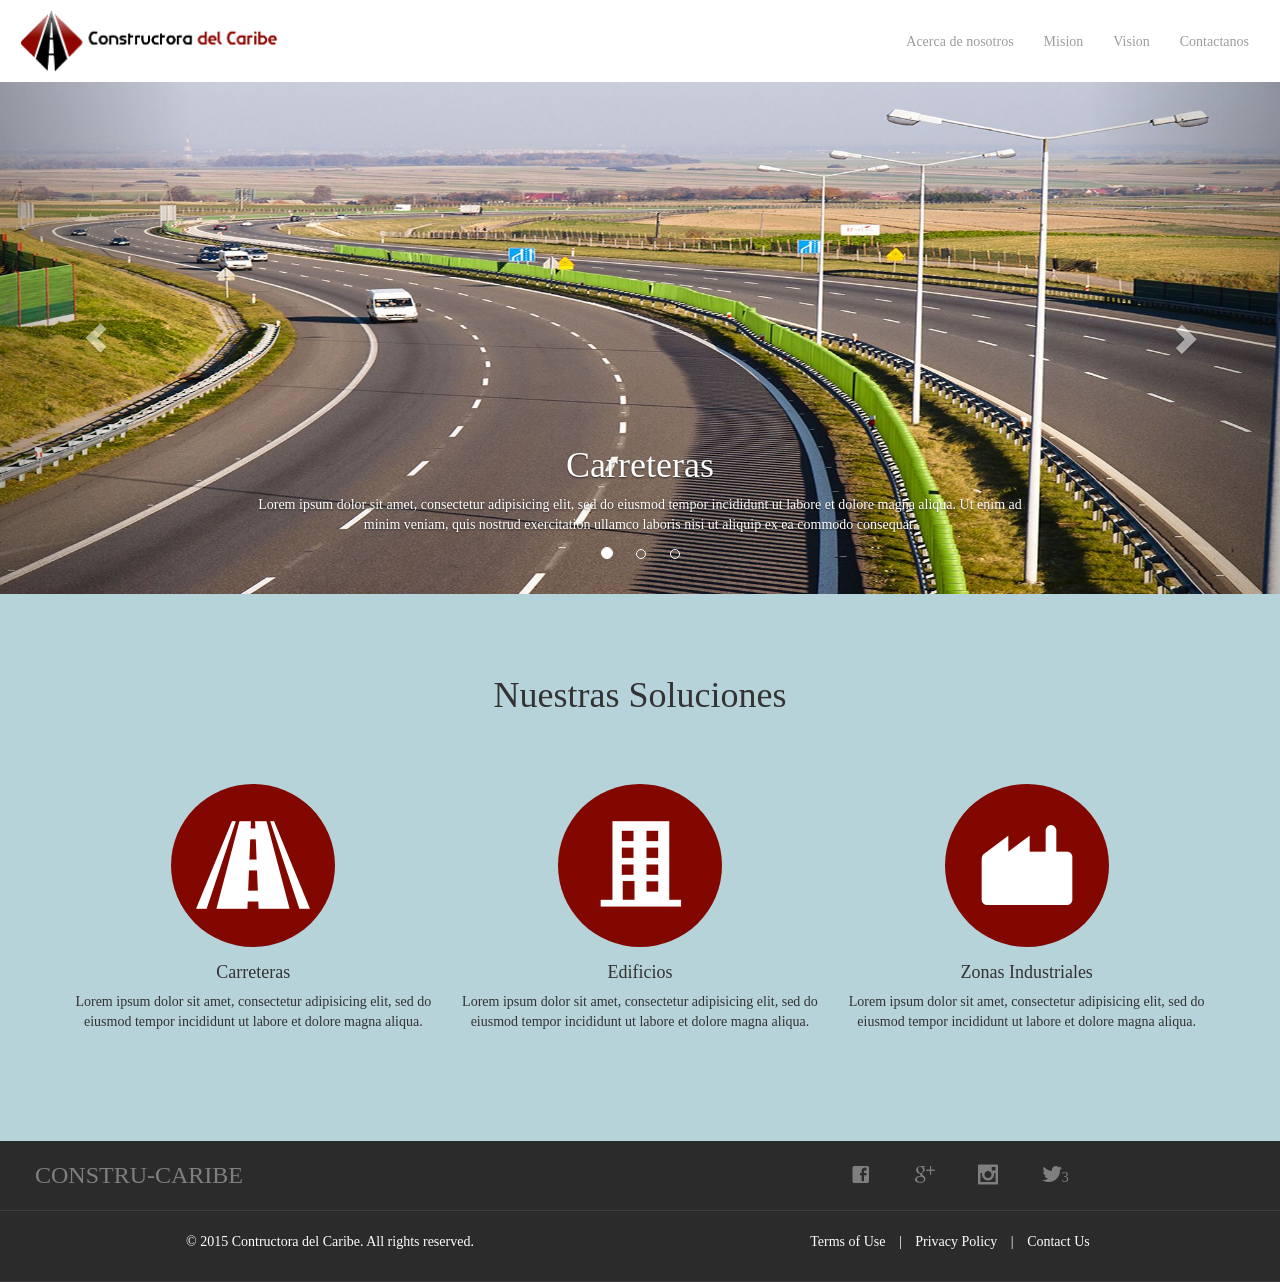
<file: public/index.html>
<!DOCTYPE html>
<html>
  <head>
  	<title>Constructura del Caribe</title>
  	<meta charset="UTF-8">
    <meta name="viewport" content="width=device-width, initial-scale=1.0, user-scalable=0">
    <link rel="shortcut icon" href="images/favicon.png">
  	<link rel="stylesheet" type="text/css" href="stylesheets/bootstrap.min.css">
    <link rel="stylesheet" type="text/css" href="stylesheets/genaral_styles.css">
    <link rel="stylesheet" type="text/css" href="stylesheets/flaticon.css">
    <link rel="stylesheet" type="text/css" href="stylesheets/fonts.css">
  </head>

  <body>
    <!-- header -->
      <header>
        <nav class="navbar navbar-inverse">
          <div class="container-fluid">
            <!-- Brand and toggle get grouped for better mobile display -->
            <div class="navbar-header">
              <button type="button" class="navbar-toggle collapsed" data-toggle="collapse" data-target="#bs-example-navbar-collapse-1">
                <span class="sr-only">Toggle navigation</span>
                <span class="icon-bar"></span>
                <span class="icon-bar"></span>
                <span class="icon-bar"></span>
              </button>
              <a class="navbar-brand" href="/"><img src="images/logos/constru.png" alt="logo-header"></a>
            </div>

            <!-- Collect the nav links, forms, and other content for toggling -->
            <div class="collapse navbar-collapse" id="bs-example-navbar-collapse-1">
              <ul class="nav navbar-nav navbar-right">
                <li><a href="acerca.html">Acerca de nosotros</a></li>
                <li><a href="mision.html">Mision</a></li>
                <li><a href="vision.html">Vision</a></li>
                <li><a href="mailto:manuperez0993@gmail.com">Contactanos</a></li>
              </ul>
            </div><!-- /.navbar-collapse -->
          </div><!-- /.container-fluid -->
        </nav>
      </header>
    <!-- End header -->

    <div id="header-hide"></div>

    <!-- Carousel -->
    <div id="carousel-example-generic" class="carousel slide" data-ride="carousel">
      <!-- Indicators -->
      <ol class="carousel-indicators">
        <li data-target="#carousel-example-generic" data-slide-to="0" class="active"></li>
        <li data-target="#carousel-example-generic" data-slide-to="1"></li>
        <li data-target="#carousel-example-generic" data-slide-to="2"></li>
      </ol>

      <!-- Wrapper for slides -->
      <div class="carousel-inner" role="listbox">
        <div class="item active">
          <img src="images/carousel/1.jpg" alt="constru1">
          <div class="carousel-caption">
            <h1>Carreteras</h1>
            <p>Lorem ipsum dolor sit amet, consectetur adipisicing elit, sed do eiusmod
            tempor incididunt ut labore et dolore magna aliqua. Ut enim ad minim veniam,
            quis nostrud exercitation ullamco laboris nisi ut aliquip ex ea commodo
            consequat.</p>
          </div>
        </div>
        <div class="item">
          <img src="images/carousel/2.jpg" alt="constru2">
          <div class="carousel-caption">
            <h1>Edificios</h1>
            <p>Lorem ipsum dolor sit amet, consectetur adipisicing elit, sed do eiusmod
            tempor incididunt ut labore et dolore magna aliqua. Ut enim ad minim veniam,
            quis nostrud exercitation ullamco laboris nisi ut aliquip ex ea commodo
            consequat.</p>
          </div>
        </div>
        <div class="item">
          <img src="images/carousel/3.jpg" alt="constru3">
          <div class="carousel-caption">
            <h1>Zonas Industriales</h1>
            <p>Lorem ipsum dolor sit amet, consectetur adipisicing elit, sed do eiusmod
            tempor incididunt ut labore et dolore magna aliqua. Ut enim ad minim veniam,
            quis nostrud exercitation ullamco laboris nisi ut aliquip ex ea commodo
            consequat.</p>
          </div>
        </div>
      </div>

      <!-- Controls -->
      <a class="left carousel-control" href="#carousel-example-generic" role="button" data-slide="prev">
        <span class="glyphicon glyphicon-chevron-left" aria-hidden="true"></span>
        <span class="sr-only">Previous</span>
      </a>
      <a class="right carousel-control" href="#carousel-example-generic" role="button" data-slide="next">
        <span class="glyphicon glyphicon-chevron-right" aria-hidden="true"></span>
        <span class="sr-only">Next</span>
      </a>
    </div>
    <!-- End carousel -->

    <!-- Our solutions -->
    <div class="our-solutions">
      <div class="our-solutions-header">
        <h1>Nuestras Soluciones</h1>
      </div>
      <div class="our-solutions-body">
        <div class="row">
          <div class="col-md-4">
            <div class="solutions-imges">
              <img src="images/solutions1.png">
            </div>
            <div class="feature-text">
              <h4>Carreteras</h4>
              <p>Lorem ipsum dolor sit amet, consectetur adipisicing elit, sed do eiusmod
              tempor incididunt ut labore et dolore magna aliqua.</p>
            </div>
          </div>
          <div class="col-md-4">
            <div class="solutions-imges">
              <img src="images/solutions2.png">
            </div>
            <div class="feature-text">
              <h4>Edificios</h4>
              <p>Lorem ipsum dolor sit amet, consectetur adipisicing elit, sed do eiusmod
              tempor incididunt ut labore et dolore magna aliqua.</p>
            </div>
          </div>
          <div class="col-md-4">
            <div class="solutions-imges">
              <img src="images/solutions3.png">
            </div>
            <div class="feature-text">
              <h4>Zonas Industriales</h4>
              <p>Lorem ipsum dolor sit amet, consectetur adipisicing elit, sed do eiusmod
              tempor incididunt ut labore et dolore magna aliqua.</p>
            </div>
          </div>
        </div>
      </div>
    </div>
  	
    <!-- footer -->
    <footer>
      <div class="bottom-footer">
        <div class="row">
          <div class="pull-left col-md-6 footer-logo footer-mobile">
            <!-- <img src="" alt=""> -->
            <h3>CONSTRU-CARIBE</h3>
          </div>
                    
          <div class="pull-right col-md-6 text-center footer-mobile">
            <ul class="menu-links">
              <li><a href="acerca.html"><i class="flaticon-facebook56"></i></a></li>
              <li><a href="mision.html"><i class="flaticon-google16"></i></a></li>
              <li><a href="vision.html"><i class="flaticon-social77"></i></a></li>
              <li><a href="vision.html"><i class="flaticon-twitter35"></i>3</a></li>
            </ul>
          </div>
        </div>
      </div>
      <div class="bottom-footer">
        <div class="row">
          <div class="pull-left col-md-6 copyright-footer text-center footer-mobile">
            <p>© 2015 Contructora del Caribe. All rights reserved.</p>
          </div>
          
          <div class="pull-right col-md-6 links-footer text-center footer-mobile">
            <ul class="legal-links">
              <li><a href="">Terms of Use</a></li>
              <span>|</span>
              <li><a href="">Privacy Policy</a></li>
              <span>|</span>
              <li><a href="">Contact Us</a></li>
            </ul>
          </div>
        </div>
      </div>
    </footer>
    <!-- End footer -->
    <!-- scripts -->
    <script src="javascripts/jquery-1.11.1.js"></script>
    <script src="javascripts/bootstrap.min.js"></script>
    <script src="javascripts/application.js"></script>
    <!-- End scripts -->
  </body>
</html>
</file>
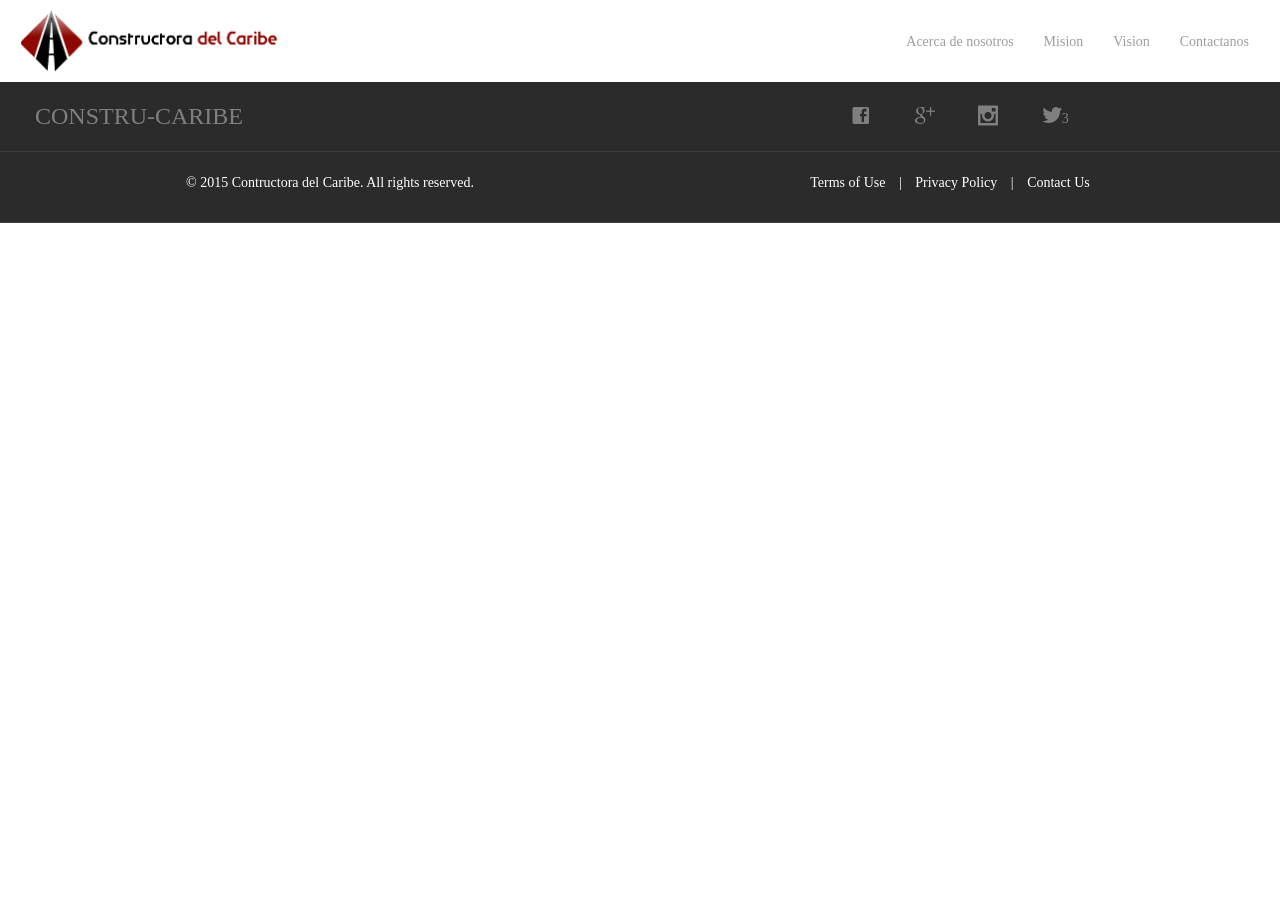
<file: public/acerca.html>
<!DOCTYPE html>
<html>
  <head>
  	<title>Constructura del Caribe</title>
  	<meta charset="UTF-8">
    <meta name="viewport" content="width=device-width, initial-scale=1.0, user-scalable=0">
    <link rel="shortcut icon" href="images/favicon.png">
  	<link rel="stylesheet" type="text/css" href="stylesheets/bootstrap.min.css">
    <link rel="stylesheet" type="text/css" href="stylesheets/genaral_styles.css">
    <link rel="stylesheet" type="text/css" href="stylesheets/flaticon.css">
    <link rel="stylesheet" type="text/css" href="stylesheets/fonts.css">
  </head>

  <body>
    <!-- header -->
      <header>
        <nav class="navbar navbar-inverse">
          <div class="container-fluid">
            <!-- Brand and toggle get grouped for better mobile display -->
            <div class="navbar-header">
              <button type="button" class="navbar-toggle collapsed" data-toggle="collapse" data-target="#bs-example-navbar-collapse-1">
                <span class="sr-only">Toggle navigation</span>
                <span class="icon-bar"></span>
                <span class="icon-bar"></span>
                <span class="icon-bar"></span>
              </button>
              <a class="navbar-brand" href="/"><img src="images/logos/constru.png" alt="logo-header"></a>
            </div>

            <!-- Collect the nav links, forms, and other content for toggling -->
            <div class="collapse navbar-collapse" id="bs-example-navbar-collapse-1">
              <ul class="nav navbar-nav navbar-right">
                <li><a href="acerca.html">Acerca de nosotros</a></li>
                <li><a href="mision.html">Mision</a></li>
                <li><a href="vision.html">Vision</a></li>
                <li><a href="mailto:manuperez0993@gmail.com">Contactanos</a></li>
              </ul>
            </div><!-- /.navbar-collapse -->
          </div><!-- /.container-fluid -->
        </nav>
      </header>
    <!-- End header -->

    <div id="header-hide"></div>
  	
    <!-- footer -->
    <footer>
      <div class="bottom-footer">
        <div class="row">
          <div class="pull-left col-md-6 footer-logo footer-mobile">
            <!-- <img src="" alt=""> -->
            <h3>CONSTRU-CARIBE</h3>
          </div>
                    
          <div class="pull-right col-md-6 text-center footer-mobile">
            <ul class="menu-links">
              <li><a href="acerca.html"><i class="flaticon-facebook56"></i></a></li>
              <li><a href="mision.html"><i class="flaticon-google16"></i></a></li>
              <li><a href="vision.html"><i class="flaticon-social77"></i></a></li>
              <li><a href="vision.html"><i class="flaticon-twitter35"></i>3</a></li>
            </ul>
          </div>
        </div>
      </div>
      <div class="bottom-footer">
        <div class="row">
          <div class="pull-left col-md-6 copyright-footer text-center footer-mobile">
            <p>© 2015 Contructora del Caribe. All rights reserved.</p>
          </div>
          
          <div class="pull-right col-md-6 links-footer text-center footer-mobile">
            <ul class="legal-links">
              <li><a href="">Terms of Use</a></li>
              <span>|</span>
              <li><a href="">Privacy Policy</a></li>
              <span>|</span>
              <li><a href="">Contact Us</a></li>
            </ul>
          </div>
        </div>
      </div>
    </footer>
    <!-- End footer -->
    <!-- scripts -->
    <script src="javascripts/jquery-1.11.1.js"></script>
    <script src="javascripts/bootstrap.min.js"></script>
    <script src="javascripts/application.js"></script>
    <!-- End scripts -->
  </body>
</html>
</file>
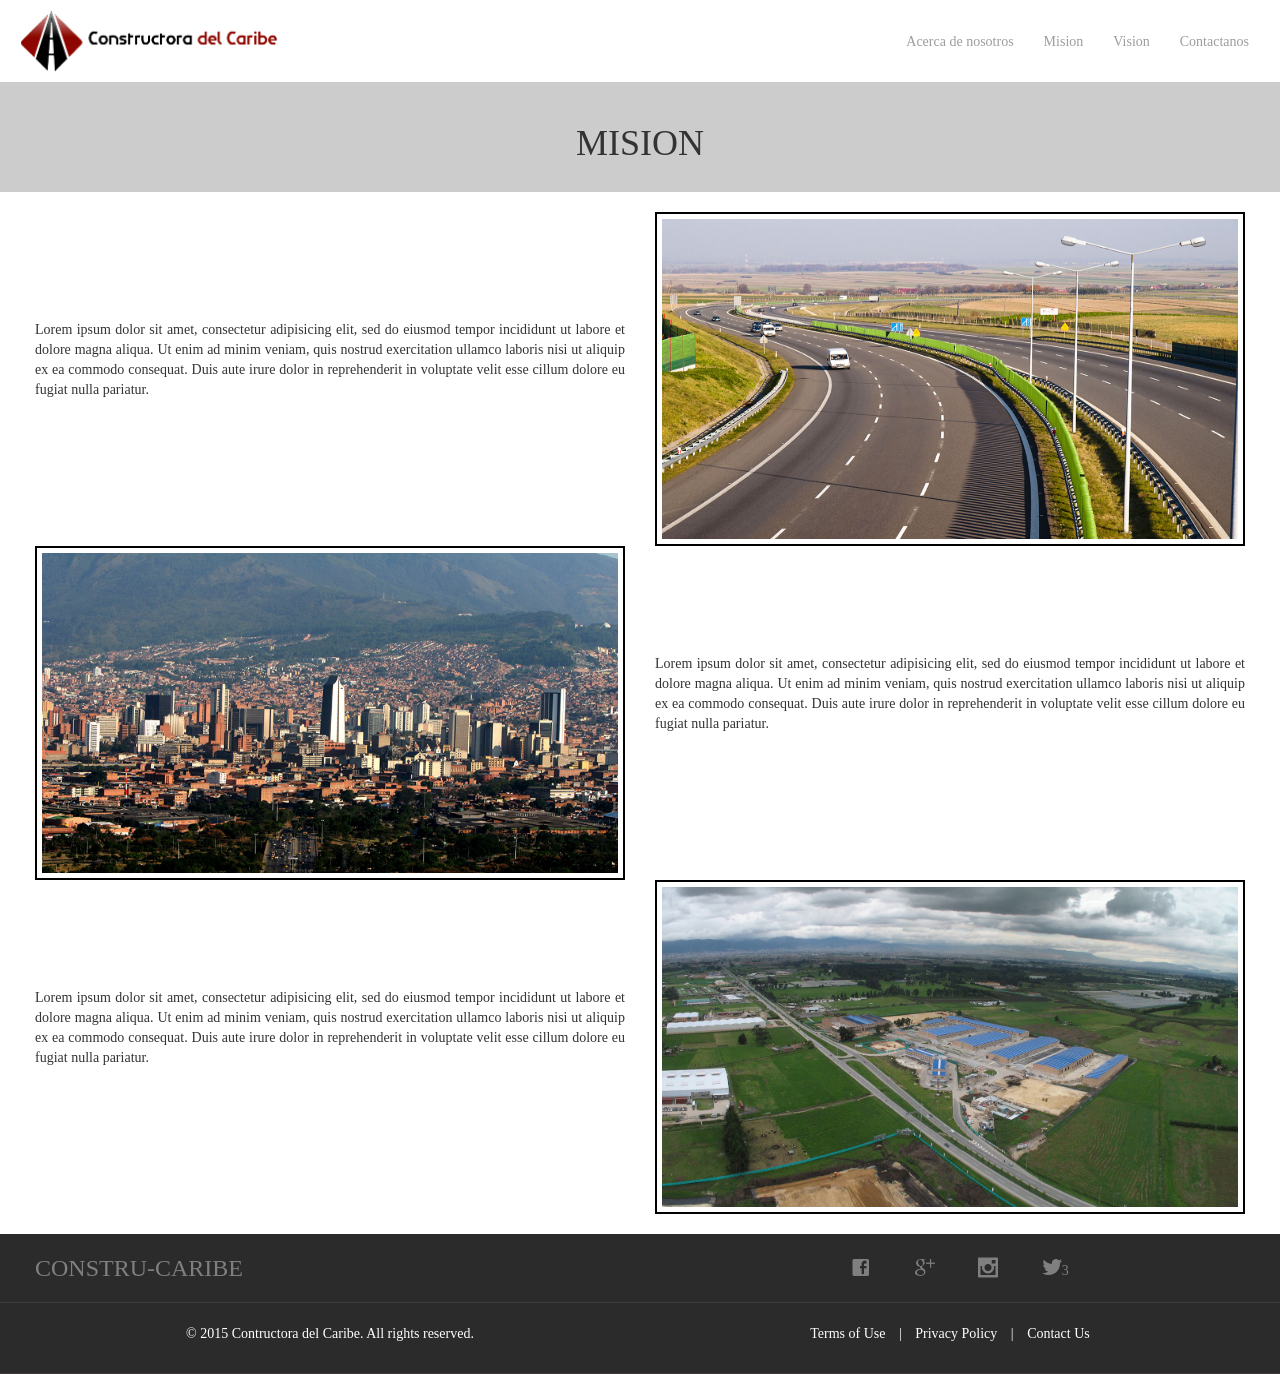
<file: public/mision.html>
<!DOCTYPE html>
<html>
  <head>
  	<title>Constructura del Caribe</title>
  	<meta charset="UTF-8">
    <meta name="viewport" content="width=device-width, initial-scale=1.0, user-scalable=0">
    <link rel="shortcut icon" href="images/favicon.png">
  	<link rel="stylesheet" type="text/css" href="stylesheets/bootstrap.min.css">
    <link rel="stylesheet" type="text/css" href="stylesheets/genaral_styles.css">
    <link rel="stylesheet" type="text/css" href="stylesheets/flaticon.css">
    <link rel="stylesheet" type="text/css" href="stylesheets/fonts.css">
  </head>

  <body>
    <!-- header -->
      <header>
        <nav class="navbar navbar-inverse">
          <div class="container-fluid">
            <!-- Brand and toggle get grouped for better mobile display -->
            <div class="navbar-header">
              <button type="button" class="navbar-toggle collapsed" data-toggle="collapse" data-target="#bs-example-navbar-collapse-1">
                <span class="sr-only">Toggle navigation</span>
                <span class="icon-bar"></span>
                <span class="icon-bar"></span>
                <span class="icon-bar"></span>
              </button>
              <a class="navbar-brand" href="/"><img src="images/logos/constru.png" alt="logo-header"></a>
            </div>

            <!-- Collect the nav links, forms, and other content for toggling -->
            <div class="collapse navbar-collapse" id="bs-example-navbar-collapse-1">
              <ul class="nav navbar-nav navbar-right">
                <li><a href="acerca.html">Acerca de nosotros</a></li>
                <li><a href="mision.html">Mision</a></li>
                <li><a href="vision.html">Vision</a></li>
                <li><a href="mailto:manuperez0993@gmail.com">Contactanos</a></li>
              </ul>
            </div><!-- /.navbar-collapse -->
          </div><!-- /.container-fluid -->
        </nav>
      </header>
    <!-- End header -->

    <div id="header-hide"></div>

    <div class="row title-section">
      <div class="pull-left col-md-12 col-xs-12">
        <h1>MISION</h1>
      </div>
    </div>
    <div class="section-mision">
      <div class="row">
        <div class="pull-left col-md-6 text-mision">
          <p>Lorem ipsum dolor sit amet, consectetur adipisicing elit, sed do eiusmod
          tempor incididunt ut labore et dolore magna aliqua. Ut enim ad minim veniam,
          quis nostrud exercitation ullamco laboris nisi ut aliquip ex ea commodo
          consequat. Duis aute irure dolor in reprehenderit in voluptate velit esse
          cillum dolore eu fugiat nulla pariatur.</p>
        </div>
        <div class="pull-right col-md-6">
          <div class="image-mision"><img src="images/mision/mision1.jpg"></div>
        </div>
      </div>
      <div class="row">
        <div class="pull-right col-md-6 text-mision">
          <p>Lorem ipsum dolor sit amet, consectetur adipisicing elit, sed do eiusmod
          tempor incididunt ut labore et dolore magna aliqua. Ut enim ad minim veniam,
          quis nostrud exercitation ullamco laboris nisi ut aliquip ex ea commodo
          consequat. Duis aute irure dolor in reprehenderit in voluptate velit esse
          cillum dolore eu fugiat nulla pariatur.</p>
        </div>
        <div class="pull-left col-md-6">
          <div class="image-mision"><img src="images/mision/mision2.jpg"></div>
        </div>
      </div>
      <div class="row">
        <div class="pull-left col-md-6 text-mision">
          <p>Lorem ipsum dolor sit amet, consectetur adipisicing elit, sed do eiusmod
          tempor incididunt ut labore et dolore magna aliqua. Ut enim ad minim veniam,
          quis nostrud exercitation ullamco laboris nisi ut aliquip ex ea commodo
          consequat. Duis aute irure dolor in reprehenderit in voluptate velit esse
          cillum dolore eu fugiat nulla pariatur.</p>
        </div>
        <div class="pull-right col-md-6">
          <div class="image-mision"><img src="images/mision/mision3.jpg"></div>
        </div>
      </div>
    </div>
  	
    <!-- footer -->
    <footer>
      <div class="bottom-footer">
        <div class="row">
          <div class="pull-left col-md-6 footer-logo footer-mobile">
            <!-- <img src="" alt=""> -->
            <h3>CONSTRU-CARIBE</h3>
          </div>
                    
          <div class="pull-right col-md-6 text-center footer-mobile">
            <ul class="menu-links">
              <li><a href="acerca.html"><i class="flaticon-facebook56"></i></a></li>
              <li><a href="mision.html"><i class="flaticon-google16"></i></a></li>
              <li><a href="vision.html"><i class="flaticon-social77"></i></a></li>
              <li><a href="vision.html"><i class="flaticon-twitter35"></i>3</a></li>
            </ul>
          </div>
        </div>
      </div>
      <div class="bottom-footer">
        <div class="row">
          <div class="pull-left col-md-6 copyright-footer text-center footer-mobile">
            <p>© 2015 Contructora del Caribe. All rights reserved.</p>
          </div>
          
          <div class="pull-right col-md-6 links-footer text-center footer-mobile">
            <ul class="legal-links">
              <li><a href="">Terms of Use</a></li>
              <span>|</span>
              <li><a href="">Privacy Policy</a></li>
              <span>|</span>
              <li><a href="">Contact Us</a></li>
            </ul>
          </div>
        </div>
      </div>
    </footer>
    <!-- End footer -->
    <!-- scripts -->
    <script src="javascripts/jquery-1.11.1.js"></script>
    <script src="javascripts/bootstrap.min.js"></script>
    <script src="javascripts/application.js"></script>
    <!-- End scripts -->
  </body>
</html>
</file>
<file: public/stylesheets/genaral_styles.css>
/*GENERAL STYLES*/
*{
	font-family: "open sans";
}

.row{
	margin: 0px;
}

.title-section{
	background-color: #ccc;
	padding: 20px;
}

.title-section div{
	text-align: center;
}

#header-hide{
	height: 82px;
}

/*HEADER*/

.navbar.navbar-inverse{
	border-radius: 0px;
	margin-bottom: 0px;
	background-color: white;
	border-color: white;
	position: fixed;
	width: 100%;
	z-index: 10;
}

.carousel .carousel-indicators li{
	margin: 0 10px !important;
}

.navbar-header{
	height: 80px;
}

.navbar-toggle{
	padding: 12px 13px;
	margin-top: 20px;
}

ul.nav.navbar-nav{
	margin-top: 15px;
}

ul.nav.navbar-nav li:hover a{
	color: #000;
}

.navbar-header a img{
	height: 70px;
	margin-top: -10px;
}

.navbar-toggle.collapsed span.icon-bar, .navbar-inverse .navbar-toggle:hover span, .navbar-inverse .navbar-toggle:focus span, .navbar-inverse .navbar-toggle:active span, .navbar-inverse .navbar-toggle span.icon-bar{
	background-color: #000;
}

.navbar-inverse .navbar-toggle:hover, .navbar-inverse .navbar-toggle:focus, .navbar-inverse .navbar-toggle:active{
	background-color: #FFF;
}

/*FOOTER*/

.bottom-footer{
	background: #2B2B2B;
	border-bottom: 1px solid #413d3e;
	padding: 20px;
}

.legal-links, .menu-links{
	list-style: none;
	padding: 0
}

.legal-links li, .menu-links li{
	display: inline-block;
	margin: 0 10px;
}

.legal-links li a, .legal-links span, .copyright-footer p{
	color: white;
}

.legal-links li a:hover, .menu-links li a:hover{
	text-decoration: none;
	color: #337ab7;
}

.menu-links, .footer-logo h3{
	margin: 0;
}

.menu-links li a, .footer-logo h3{
	color: #7F7F7F;
}

/*MISION*/
.section-mision{
	padding: 20px;
}

.image-mision{
	padding: 5px;
	border: 2px solid #000;
}

.image-mision img{
	width: 100%;
	height: 320px;
}

.text-mision{
	padding-top: 107px;
	text-align: justify;
}

/*OUR SOLUTIONS*/
.our-solutions{
	background: #B7D3DA;
}

.our-solutions-body, .our-solutions-header{
	text-align: center;
	padding: 60px;
}

.our-solutions-header{
	padding-bottom: 0px;
}

.our-solutions-body .col-md-4{
	margin-bottom: 40px;
}

.solutions-imges{
	background: #820701;
	border-radius: 50%;
	width: 164px;
	height: 163px;
	display: inline-block;
	position: relative;
}

.solutions-imges img{
	position: absolute;
	right: 0;
	bottom: 0;
	top: 0;
	left: 0;
	margin: auto;
}

/*MEDIAS*/

@media (max-width: 500px) {
	.carousel p{
		font-size: 12px;
	}

	.carousel h1{
		font-size: 20px;
	}

	.navbar-header a.navbar-brand img{
		height: 60px;
		margin-top: -5px;
		margin-left: -10px;
	}
}

@media (max-width: 774px) {
	#carousel-example-generic, #carousel-example-generic img{
		height: 310px;
	}
}

@media (max-width: 750px) {
	.bottom-footer{
		padding: 10px;
	}

	.footer-mobile{
		margin-top: 10px;
		text-align: center;
		width: 100%;
		font-size: 12px;
	}
}

@media (max-width: 991px) {
	.text-mision{
		padding-top: 0;
		margin: 20px 0;
	}
}
</file>
<file: public/stylesheets/flaticon.css>
@font-face {
	font-family: "Flaticon";
	src: url("../fonts/flaticon.eot");
	src: url("../fonts/flaticon.eot#iefix") format("embedded-opentype"),
	url("../fonts/flaticon.woff") format("woff"),
	url("../fonts/flaticon.ttf") format("truetype"),
	url("../fonts/flaticon.svg") format("svg");
	font-weight: normal;
	font-style: normal;
}
[class^="flaticon-"]:before, [class*=" flaticon-"]:before,
[class^="flaticon-"]:after, [class*=" flaticon-"]:after {   
	font-family: Flaticon;
        font-size: 20px;
font-style: normal;
margin-left: 20px;
}.flaticon-facebook56:before {
	content: "\e000";
}
.flaticon-google16:before {
	content: "\e001";
}
.flaticon-social77:before {
	content: "\e002";
}
.flaticon-twitterbutton:before {
	content: "\e003";
}
.flaticon-twitter35:before {
	content: "\e004";
}
</file>
<file: public/stylesheets/fonts.css>
@font-face {
	font-family: "open sans";
	src: url("../fonts/flaticon.ttf") format("truetype");
	font-weight: normal;
	font-style: normal;
}
</file>
